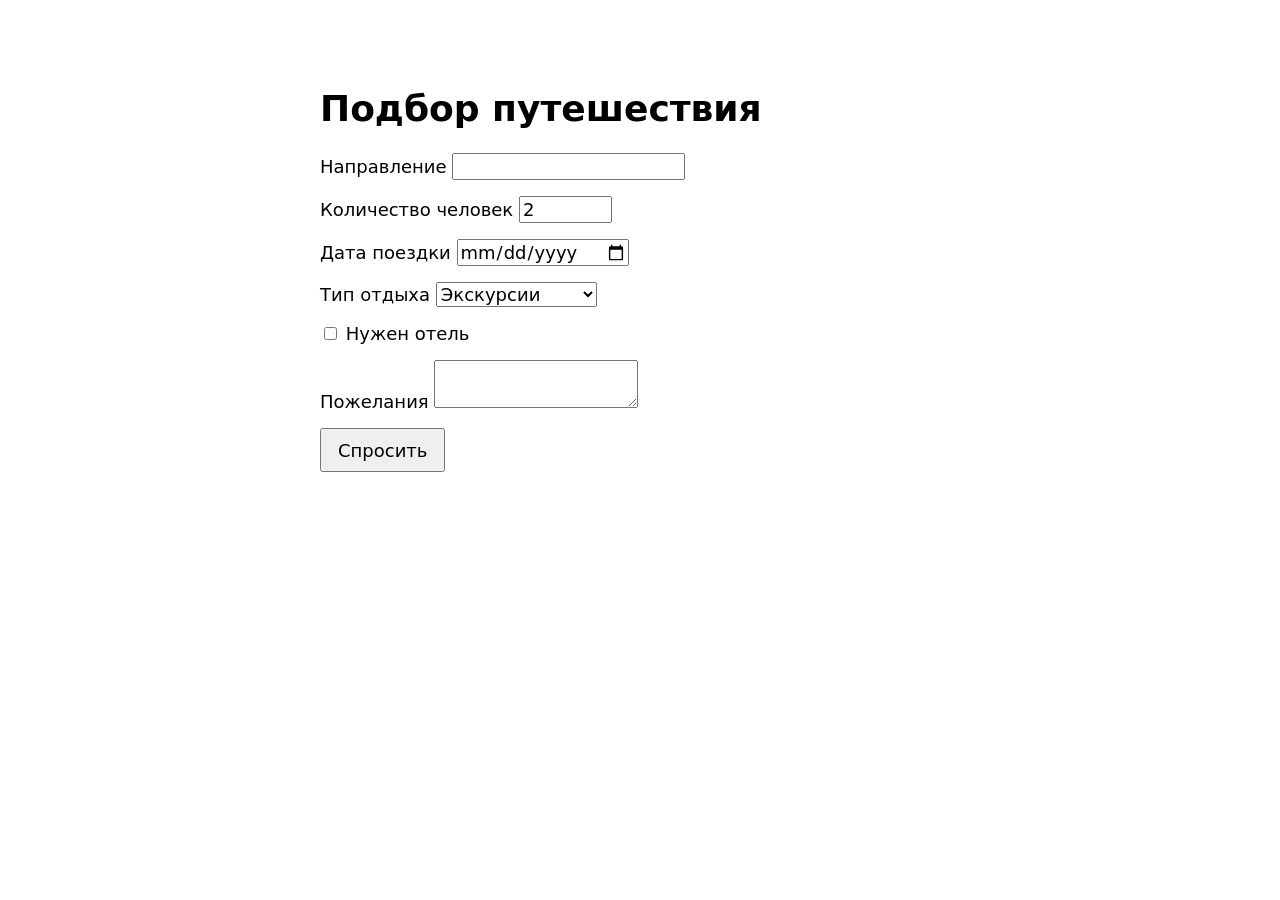
<file: examples/guest-ai.html>
<!doctype html>
<html lang="ru">
<meta charset="utf-8">
<meta name="viewport" content="width=device-width, initial-scale=1">
<title>Подбор путешествия</title>
<style>
body { max-width: 40rem; margin: 3rem auto; padding: 1rem; font: 18px system-ui; }
label { display: block; margin: 1rem 0; } input, select, textarea, button { font: inherit; }
#answer { white-space: pre-wrap; } button { padding: .6rem 1rem; }
</style>
<h1>Подбор путешествия</h1>
<form id="preferences">
  <label>Направление <input name="destination" maxlength="200"></label>
  <label>Количество человек <input name="people" type="number" min="1" max="100" value="2"></label>
  <label>Дата поездки <input name="date" type="date"></label>
  <label>Тип отдыха <select name="style"><option>Экскурсии</option><option>Горы</option><option>Отдых у озера</option></select></label>
  <label><input name="hotel" type="checkbox"> Нужен отель</label>
  <label>Пожелания <textarea name="notes" maxlength="2000"></textarea></label>
  <button id="ask">Спросить</button>
</form>
<p id="status" role="status" aria-live="polite"></p>
<div id="answer" aria-live="polite"></div>
<script type="module">
// Serve on the website origin with /api proxied to FastAPI,
// or replace with your HTTPS API origin allowed by CORS_ALLOWED_ORIGINS.
const endpoint = '/api/ask-ai';
const key = 'ai_user_context';
const form = document.querySelector('#preferences');
const status = document.querySelector('#status');
const answer = document.querySelector('#answer');
const button = document.querySelector('#ask');
const fields = [...form.elements].filter(field => field.name);
try {
  const saved = JSON.parse(localStorage.getItem(key) || 'null');
  if (saved && typeof saved === 'object' && !Array.isArray(saved)) {
    for (const field of fields) {
      if (!Object.hasOwn(saved, field.name)) continue;
      if (field.type === 'checkbox') field.checked = saved[field.name] === true;
      else if (typeof saved[field.name] === 'string') field.value = saved[field.name];
    }
  }
} catch { status.textContent = 'Не удалось восстановить сохранённые параметры.'; }
function save() {
  const context = Object.fromEntries(fields.map(field => [
    field.name, field.type === 'checkbox' ? field.checked : field.value
  ]));
  try { localStorage.setItem(key, JSON.stringify(context)); }
  catch { status.textContent = 'Браузер запретил сохранение. Параметры сохранятся только до перезагрузки.'; }
  return context;
}
form.addEventListener('input', save);
form.addEventListener('change', save);
form.addEventListener('submit', async event => {
  event.preventDefault();
  if (button.disabled) return;
  const context = save();
  button.disabled = true;
  status.textContent = 'ИИ думает…';
  answer.textContent = '';
  const controller = new AbortController();
  const timer = setTimeout(() => controller.abort(), 55000);
  try {
    const response = await fetch(endpoint, {
      method: 'POST', headers: { 'Content-Type': 'application/json' },
      body: JSON.stringify({ context }), signal: controller.signal
    });
    if (!response.ok) throw new Error(response.status === 429
      ? 'Слишком много запросов. Попробуйте позже.' : 'Не удалось получить ответ. Попробуйте ещё раз.');
    const data = await response.json();
    if (typeof data.answer !== 'string') throw new Error('Получен некорректный ответ.');
    answer.textContent = data.answer;
    status.textContent = '';
  } catch (error) {
    status.textContent = error.name === 'AbortError' ? 'Время ожидания истекло. Попробуйте ещё раз.' : error.message;
  } finally { clearTimeout(timer); button.disabled = false; }
});
</script>
</html>
</file>
